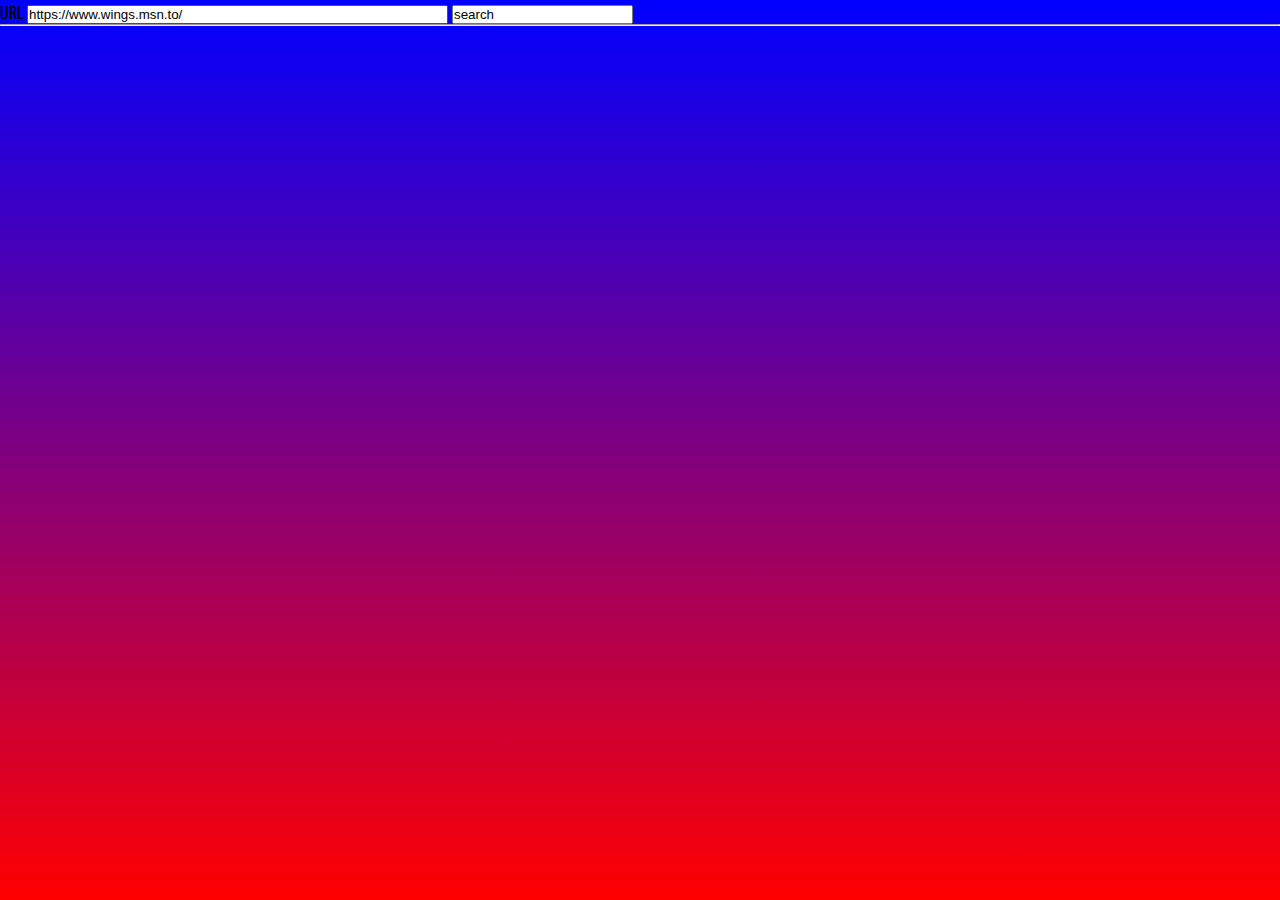
<file: bm.html>
<!DOCTYPE html>
<html lang="en">
<head>
    <meta charset="UTF-8">
    <meta name="viewport" content="width=device-width, initial-scale=1.0">
    <link rel="stylesheet" href="./style.css">
    <link href="https://fonts.googleapis.com/css2?family=Oswald:wght@600&display=swap" rel="stylesheet">
    <title>Document</title>
</head>
<body>
    <form>
        <label for="url">URL</label>
        <input type="text" id="url" name="url" size="50" value="https://www.wings.msn.to/">
        <input type="buttun" id="btn" value="search">
    </form>
    <hr>
    <div id="result"></div>
    <script type="text/javascript" src="./bm.js"></script>

</body>
</html>
</file>
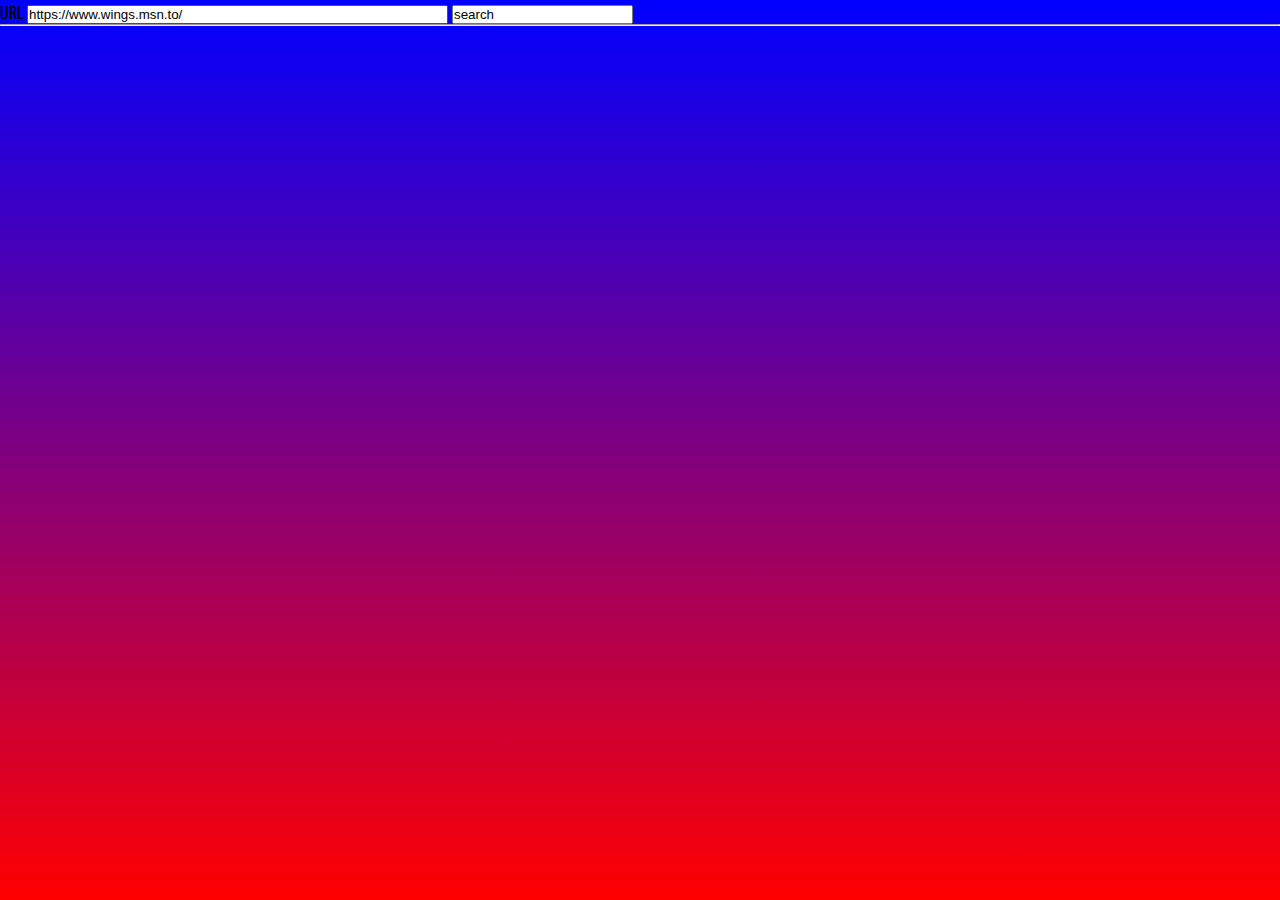
<file: php_test/bm.html>
<!DOCTYPE html>
<html lang="en">
<head>
    <meta charset="UTF-8">
    <meta name="viewport" content="width=device-width, initial-scale=1.0">
    <link rel="stylesheet" href="./style.css">
    <link href="https://fonts.googleapis.com/css2?family=Oswald:wght@600&display=swap" rel="stylesheet">
    <title>Document</title>
</head>
<body>
    <form>
        <label for="url">URL</label>
        <input type="text" id="url" name="url" size="50" value="https://www.wings.msn.to/">
        <input type="buttun" id="btn" value="search">
    </form>
    <hr>
    <div id="result"></div>
    <script type="text/javascript" src="./bm.js"></script>

</body>
</html>
</file>
<file: style.css>
* {
    margin: 0;
    padding: 0;
    box-sizing: border-box;
}

body{
    height: 100vh;
    background: linear-gradient(blue,red);
    font-family: 'Oswald', sans-serif;
}

header {
    height: 10vh;
    background-color: White;
    display: flex;
    align-items: center;
    justify-content: space-around;
}

header p {
    font-size: 40px;
    min-width: 40%;
}

header ul{
    display: flex;
    width: 30%;
    justify-content: flex-end;
    justify-content: space-evenly;
}
header li{
    list-style: none;
}

.main {
    height: 90vh;
    display: flex;
    align-items: center;
    justify-content: center;
}

.main p {
    font-size: 50px;
}

.main input{
    font-size: 60px;
    width: 40%;
}

.main button{
    height: 70px;
    width: 40px;
}
</file>
<file: php_test/style.css>
* {
    margin: 0;
    padding: 0;
    box-sizing: border-box;
}

body{
    height: 100vh;
    background: linear-gradient(blue,red);
    font-family: 'Oswald', sans-serif;
}

header {
    height: 10vh;
    background-color: White;
    display: flex;
    align-items: center;
    justify-content: space-around;
}

header p {
    font-size: 40px;
    min-width: 40%;
}

header ul{
    display: flex;
    width: 30%;
    justify-content: flex-end;
    justify-content: space-evenly;
}
header li{
    list-style: none;
}

.main {
    height: 90vh;
    display: flex;
    align-items: center;
    justify-content: center;
}

.main p {
    font-size: 50px;
}

.main input{
    font-size: 60px;
    width: 40%;
}

.main button{
    height: 70px;
    width: 40px;
}
</file>
